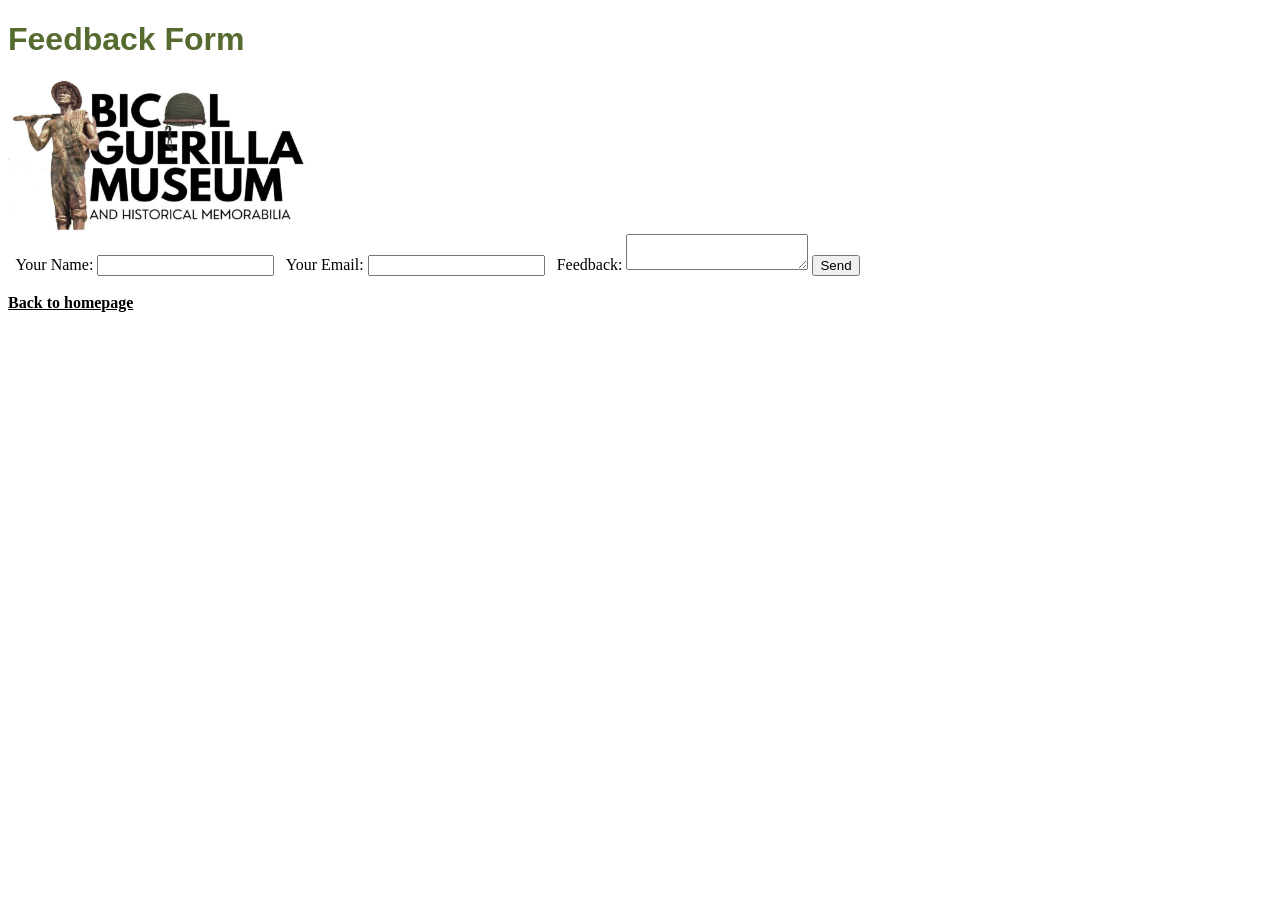
<file: feedback2.html>
<!DOCTYPE html>

<html>
    <head>
    <title>Feedback form</title>
    
</head>
<h1> Feedback Form</h1>
<body style="background-color:white;">
    <link rel="stylesheet" href="style.css">
    <img src="516780860_122117975714892158_9044981289747771924_n.jpg" alt="Bicol Guerilla Museum" width="300" height="150">
</body>
 <form action="https://formspree.io/f/xkoqyblk" method="POST">
    &nbsp;
     <label for="name">Your Name:</label>
    <input type="name" name="name" id="name">
     &nbsp;
    <label for="email">Your Email:</label>
    <input type="email" name="email" id="email">
     &nbsp;
    <label for="Feedback">Feedback:</label>
    <textarea name="message"></textarea>
    <button type="submit">Send</button>

    <script src="https://formspree.io/js/formbutton-v1.min.js" defer></script>
<script>
     window.formbutton=window.formbutton||function(){(formbutton.q=formbutton.q||[]).push(arguments)};
      formbutton("create", {
  });
</script>
</form>

<br>

<div>
<footer>
    <a href="index.html" style="color: black;"><b>Back to homepage</b></a>
</footer>
</div>

</body>
</html>
</file>
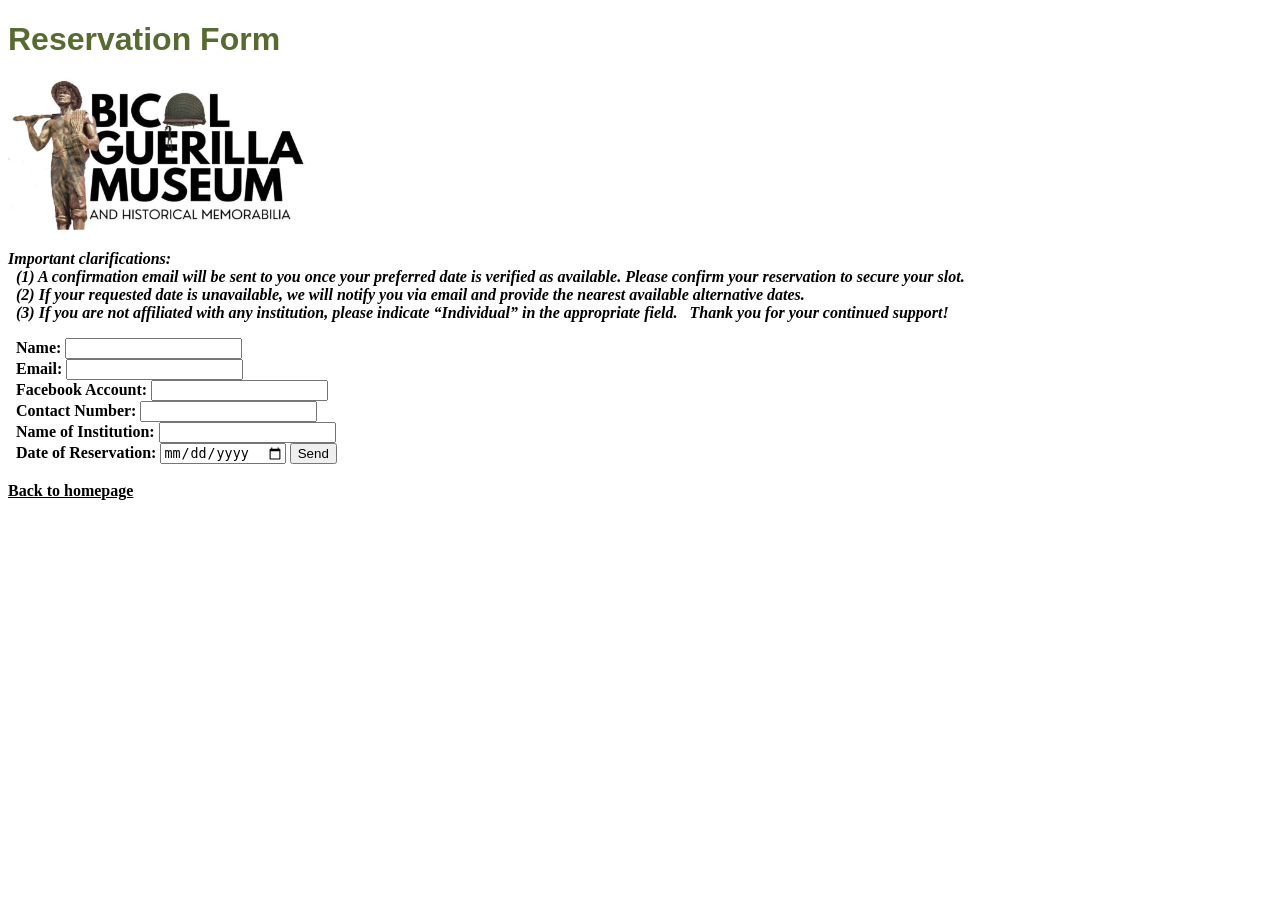
<file: reservationform.html>
<!DOCTYPE html>

<html>
    <head>
    <title>Reservation form</title>
    
</head>
<h1> Reservation Form</h1>
<body style="background-color:white;">
    <link rel="stylesheet" href="style.css">
    <img src="516780860_122117975714892158_9044981289747771924_n.jpg" alt="Bicol Guerilla Museum" width="300" height="150">
<p> <b><i> Important clarifications:
    <br>
    &nbsp;
    (1) A confirmation email will be sent to you once your preferred date is verified as available. Please confirm your reservation to secure your slot.
    <br>
    &nbsp;
    (2) If your requested date is unavailable, we will notify you via email and provide the nearest available alternative dates.
    <br>
    &nbsp;
    (3) If you are not affiliated with any institution, please indicate “Individual” in the appropriate field.
    &nbsp;
    Thank you for your continued support!
</i></p>

</body>
 <form action="https://formspree.io/f/xdapadql" method="POST">
    &nbsp;
     <label for="Name">Name:</label>
    <input type="Name" name="Name" id="Name">
    <br>
     &nbsp;
    <label for="Email">Email:</label>
    <input type="Email" name="Email" id="Email">
    <br>
    &nbsp;
      <label for="Facebook account">Facebook Account:</label>
    <input type="Facebook account" name="Facebook account" id="Facebook account">
   <br>
    &nbsp;
      <label for="Number">Contact Number:</label>
    <input type="Number" name="Number" id="Number">
    <br>
    &nbsp;
    <label for="Institution">Name of Institution:</label>
    <input type="Institution" name="Institution" id="Institution">
   <br>
    &nbsp;
    <label for="Date of Reservation">Date of Reservation:</label>
    <input type="Date" name="Date" id="Date">
    <button type="submit">Send</button>

    <script src="https://formspree.io/f/xdapadql" defer></script>
<script>
     window.formbutton=window.formbutton||function(){(formbutton.q=formbutton.q||[]).push(arguments)};
      formbutton("create", {
  });
</script>
</form>

<br>

<div>
<footer>
    <a href="index.html" style="color: black;"><b>Back to homepage</b></a>
</footer>
</div>

</body>
</html>
</file>
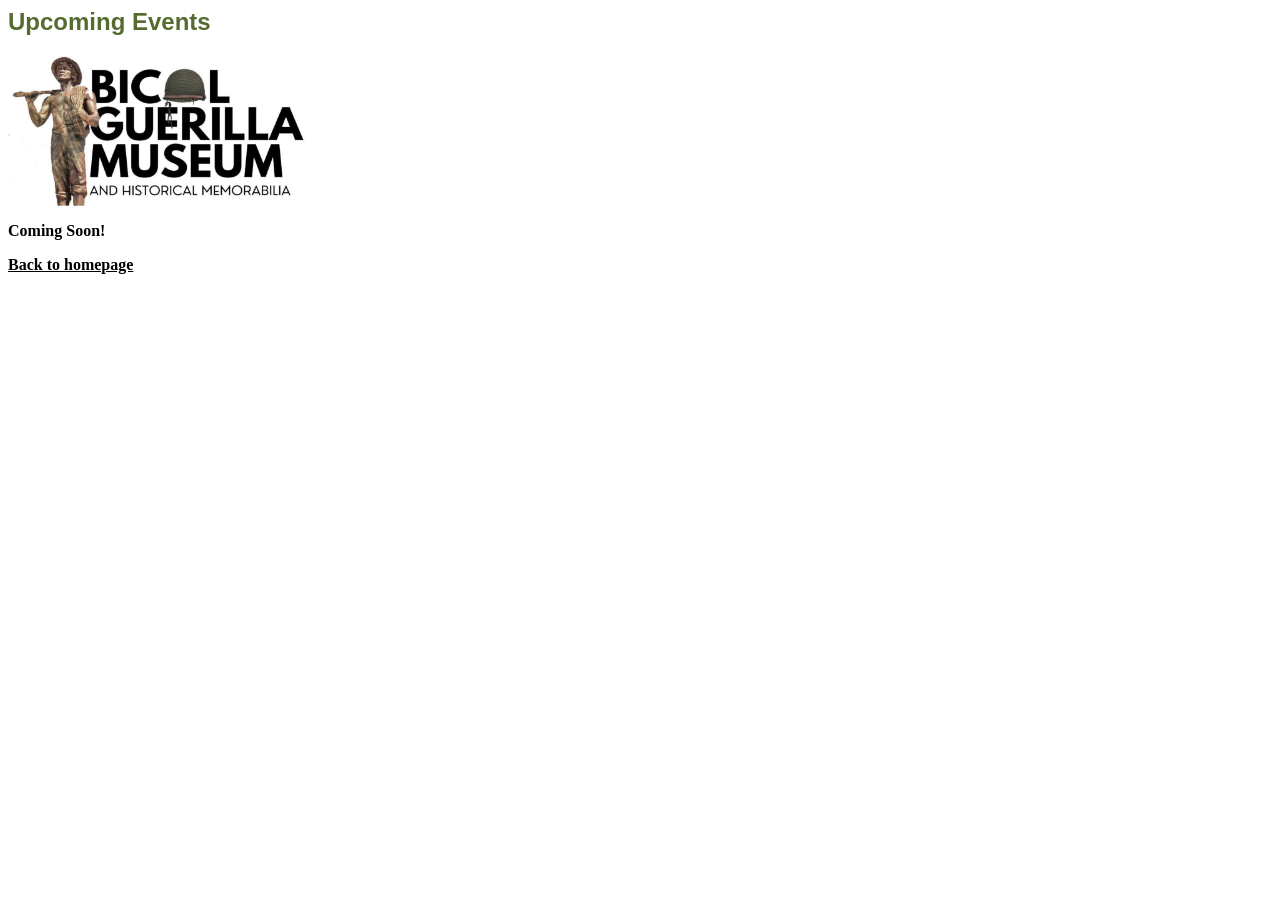
<file: website.html>
<html>
    <head>
<link rel="stylesheet" href="style.css"> 
    </head>
<body style="background-color: white;">
<section> 
<h1>Upcoming Events</h1>
<img src="516780860_122117975714892158_9044981289747771924_n.jpg" alt="Bicol Guerilla Museum" width="300" height="150">

<section>
<p><b> Coming Soon!</b></p>
</section>
</body>
<footer>
    <a href="index.html" style="color: black;"><b>Back to homepage</b></a>
</footer>

</html>
</file>
<file: style.css>
h1{
    color: darkolivegreen; font-family: Impact, Haettenschweiler, 'Arial Narrow Bold', sans-serif;
    outline-color: white;
}

h2{
    color:darkolivegreen; font-family: Impact, Haettenschweiler, 'Arial Narrow Bold', sans-serif;
    outline-color: white;
    
}
</file>
